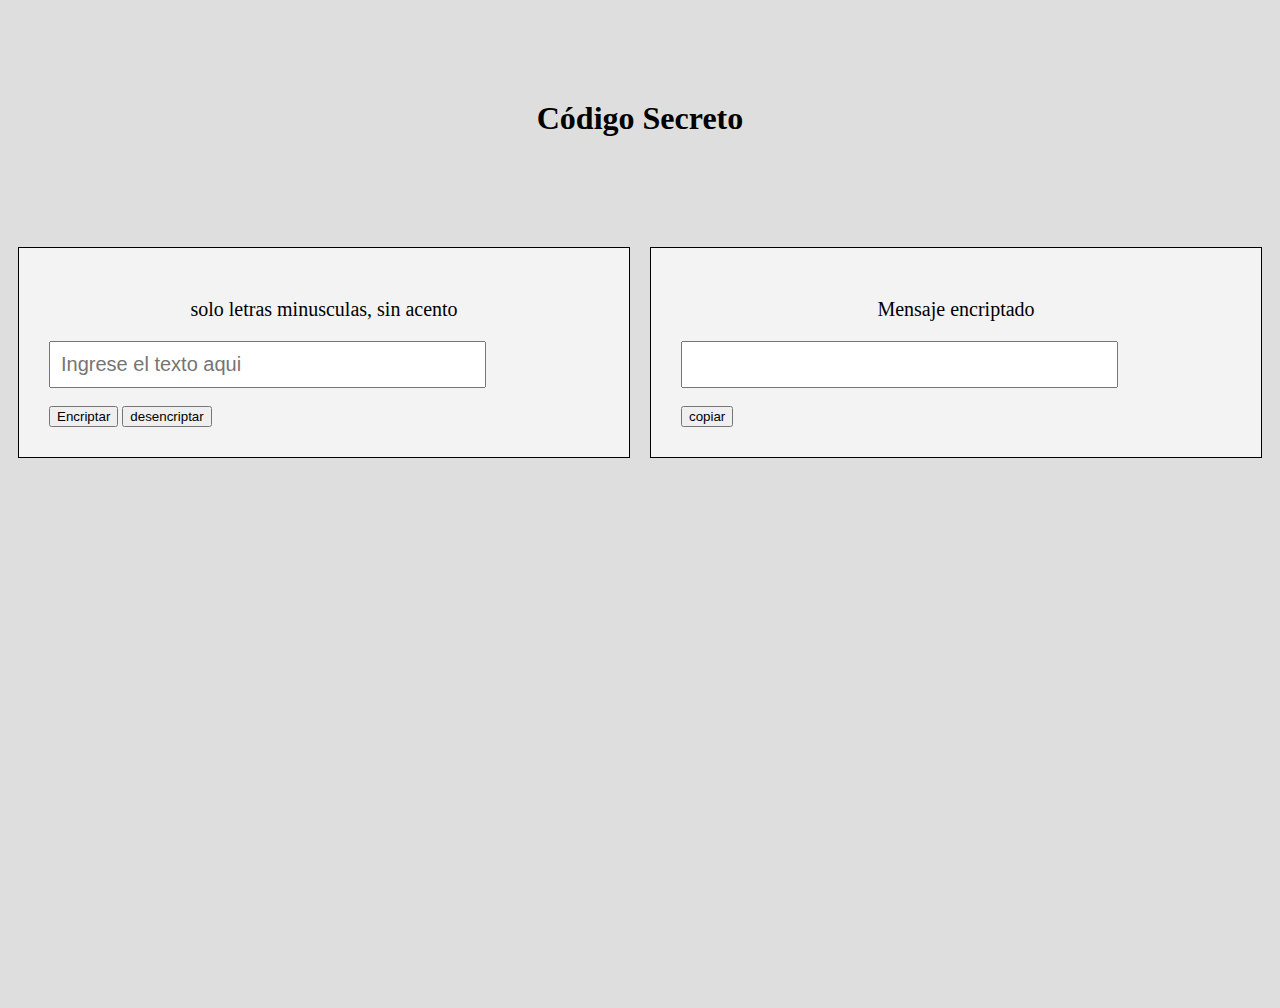
<file: index.html>
<!DOCTYPE html>
<html lang="es">
<head>
    <meta charset="UTF-8">
    <meta http-equiv="X-UA-Compatible" content="IE=edge">
    <meta name="viewport" content="width=device-width, initial-scale=1.0">
    <link rel="stylesheet" href="estilos.css">
    <title>encripta-desencripta</title>
</head>
<body>
    <h1 id= "mensaje2">Código Secreto</h1>

    <div class="container">
        <div class="tarjeta">
            <p>solo letras minusculas, sin acento</p>
            <input type="text" id="mensaje" placeholder="Ingrese el texto aqui"><br>            
            <button id="botonEn" onclick="encripta()">Encriptar</button>
            <button id="botonDes">desencriptar</button>
        </div>
    
        <div class="tarjeta">         
            <p>Mensaje encriptado</p>
            <input type="text" id="etiqueta">
            <br>
            <button>copiar</button><br>
        </div>
    </div>




    <script>
        /*
        function captura(){
            let mensaje = document.getElementById("mensaje").value;
            
            
            document.getElementById("etiqueta").value = mensaje;
        }

        */
        function encripta(){
            let mensajeCodificado =[""];
	        let mensaje=document.getElementById("mensaje").value;
        	
	        for(let i=0; i < mensaje.length; i++){
		    let caracter = mensaje[i];
     
		    if(caracter === "a"){
			mensajeCodificado[i]="ai";
		    } else if(caracter === "e"){
            mensajeCodificado[i]="enter";
         } else if(caracter === "i"){
            mensajeCodificado[i]="imes";
         } else if(caracter === "o"){
            mensajeCodificado[i]="ober";
         } else if(caracter === "u"){
            mensajeCodificado[i]="ufat";
         }else {
		    	mensajeCodificado[i]=caracter;
	    	}
	    }
        mensajeCodificado = mensajeCodificado.join("");
        document.getElementById("etiqueta").value = mensajeCodificado;
        
        
        }

    </script>
</body>
</html>
</file>
<file: estilos.css>
body{
    background: #DEDEDE;
  
    min-height: 100vh;
}

h1{
   
   margin: 100px auto;
   text-align: center;
}

  .container{
    display: flex;
}
   .tarjeta{
  
    width:50%;
    margin:10px;
    max-width: 500pxS;
    padding: 30px;
    background: #F3F3F3;
    border: 1px solid rgb(0,0,0);
}
p{
    text-align: center;
    font-size: 20px;
}
input{
    display: block;
    width: 75%;
    font-size: 20px;
    padding: 10px;
}
</file>
